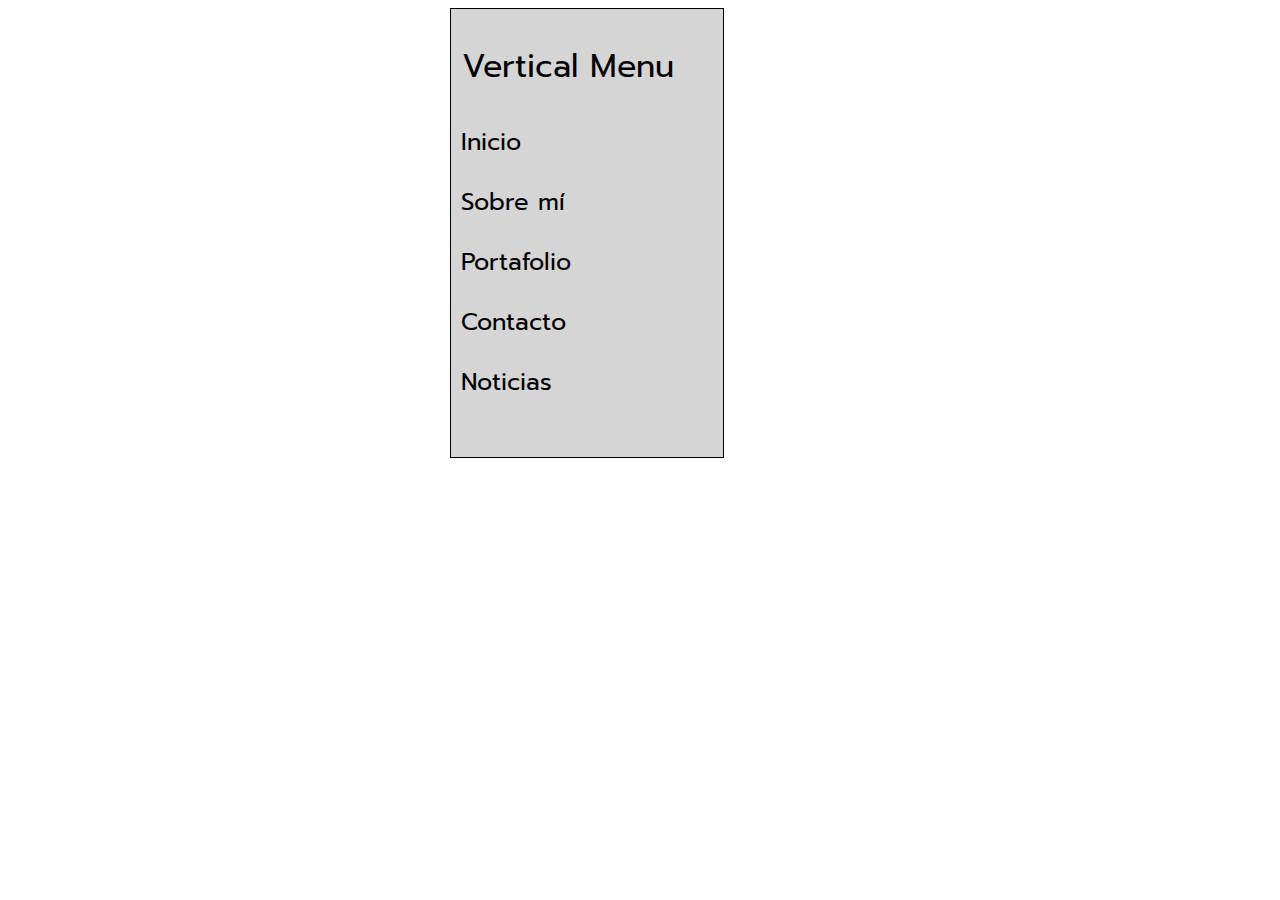
<file: MENUVERTICAL/index.html>
<!DOCTYPE html>
<html lang="en" dir="ltr">
  <head>
    <meta charset="utf-8">
    <link rel="stylesheet" href="css/main.css">
    <link href="https://fonts.googleapis.com/css?family=Jua|Open+Sans+Condensed:300|Prompt:500" rel="stylesheet">
    <title>Menu vertical</title>
  </head>
  <body>
    <div class="box_1">
      <div>
        <p class="title">Vertical Menu</p>
        <div id="Clases">
            <p class="first">Inicio</p>
            <p class="second">Sobre mí</p>
            <p class="third">Portafolio</p>
            <p class="fourth">Contacto</p>
            <p class="fifth">Noticias</p>
        </div>
      </div>
    </div>
  </body>
</html>
</file>
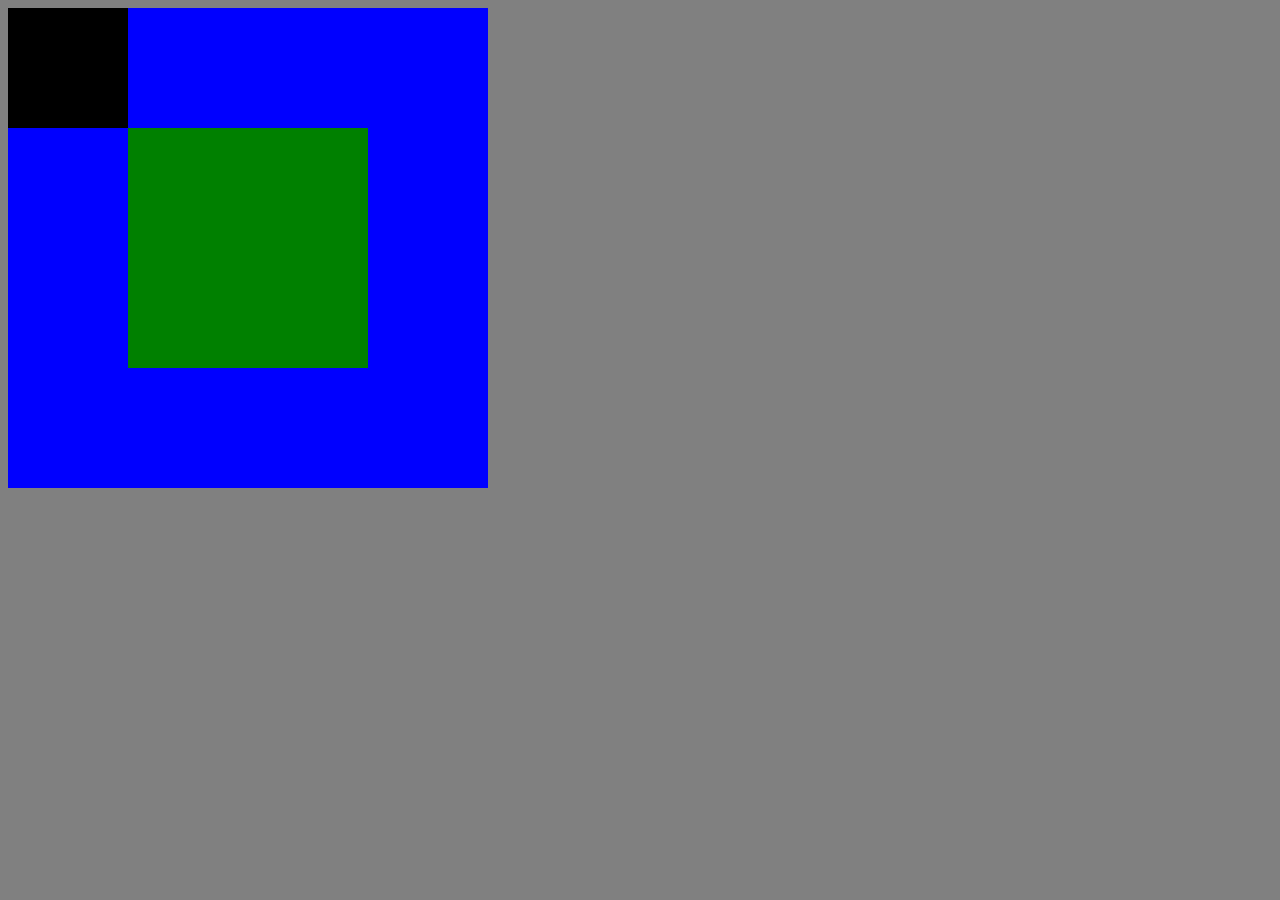
<file: POSICIONANDOCAJAS/index.html>
<!DOCTYPE html>
<html lang="en" dir="ltr">
  <head>
    <meta charset="utf-8">
    <link rel="stylesheet" href="css/main.css">
    <title>Posicionando Cajas</title>
  </head>
  <body>
    <div>
      <div>
        <div></div>
      </div>
    </div>
  </body>
</html>
</file>
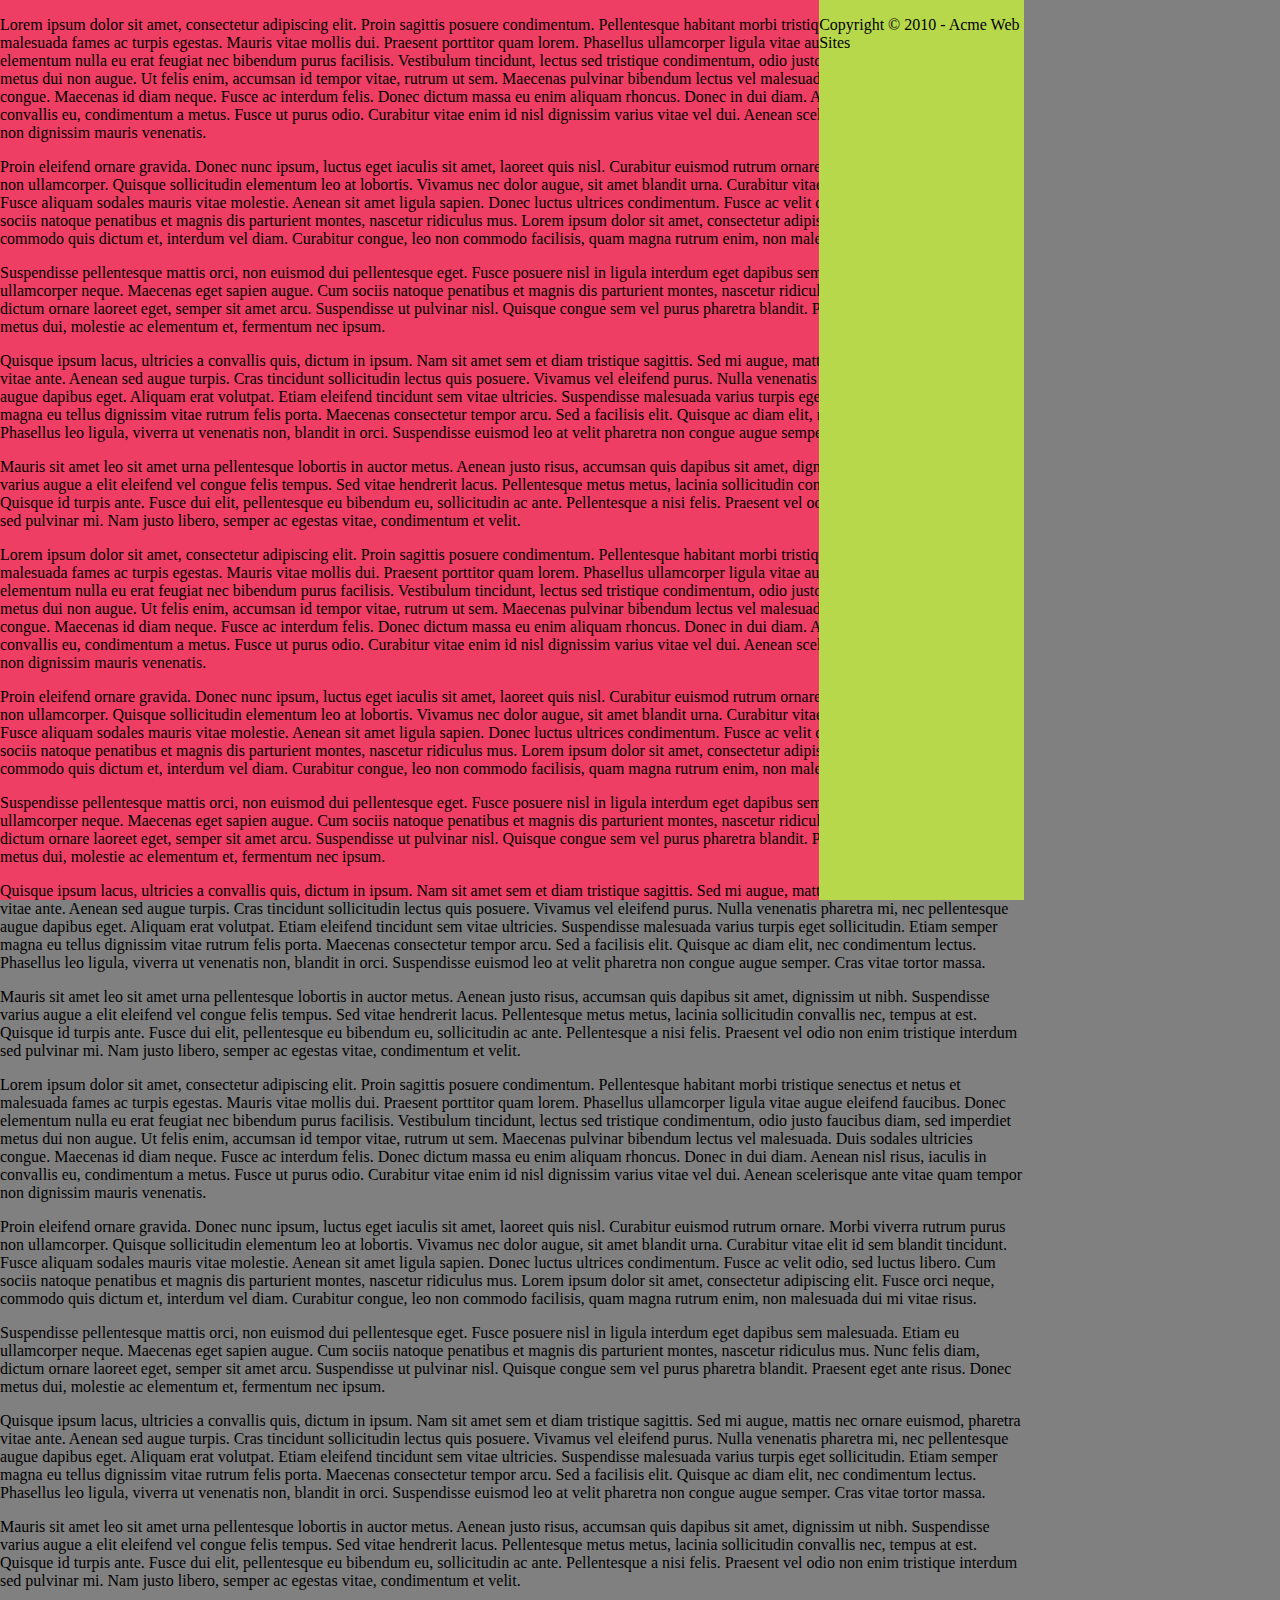
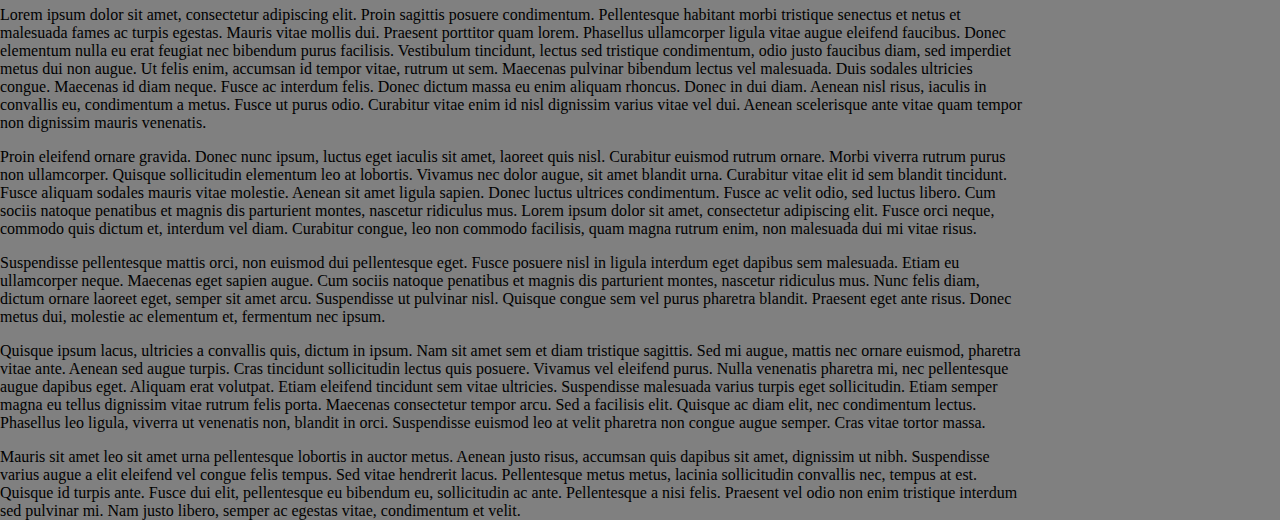
<file: CSSPOSITIONING101/Ejemplos/example_i.html>
<!DOCTYPE html>
<html lang="en" dir="ltr">
  <head>
    <meta charset="utf-8">
    <link rel="stylesheet" href="css/main.css">
    <title>CSS POSITIONING 101, POR NOAH STOKES</title>
  </head>
  <body>
    <div id="box_1">
  		<p>Lorem ipsum dolor sit amet, consectetur adipiscing elit. Proin sagittis posuere condimentum. Pellentesque habitant morbi tristique senectus et netus et malesuada fames ac turpis egestas. Mauris vitae mollis dui. Praesent porttitor quam lorem. Phasellus ullamcorper ligula vitae augue eleifend faucibus. Donec elementum nulla eu erat feugiat nec bibendum purus facilisis. Vestibulum tincidunt, lectus sed tristique condimentum, odio justo faucibus diam, sed imperdiet metus dui non augue. Ut felis enim, accumsan id tempor vitae, rutrum ut sem. Maecenas pulvinar bibendum lectus vel malesuada. Duis sodales ultricies congue. Maecenas id diam neque. Fusce ac interdum felis. Donec dictum massa eu enim aliquam rhoncus. Donec in dui diam. Aenean nisl risus, iaculis in convallis eu, condimentum a metus. Fusce ut purus odio. Curabitur vitae enim id nisl dignissim varius vitae vel dui. Aenean scelerisque ante vitae quam tempor non dignissim mauris venenatis.</p>

  		<p>Proin eleifend ornare gravida. Donec nunc ipsum, luctus eget iaculis sit amet, laoreet quis nisl. Curabitur euismod rutrum ornare. Morbi viverra rutrum purus non ullamcorper. Quisque sollicitudin elementum leo at lobortis. Vivamus nec dolor augue, sit amet blandit urna. Curabitur vitae elit id sem blandit tincidunt. Fusce aliquam sodales mauris vitae molestie. Aenean sit amet ligula sapien. Donec luctus ultrices condimentum. Fusce ac velit odio, sed luctus libero. Cum sociis natoque penatibus et magnis dis parturient montes, nascetur ridiculus mus. Lorem ipsum dolor sit amet, consectetur adipiscing elit. Fusce orci neque, commodo quis dictum et, interdum vel diam. Curabitur congue, leo non commodo facilisis, quam magna rutrum enim, non malesuada dui mi vitae risus.</p>

  		<p>Suspendisse pellentesque mattis orci, non euismod dui pellentesque eget. Fusce posuere nisl in ligula interdum eget dapibus sem malesuada. Etiam eu ullamcorper neque. Maecenas eget sapien augue. Cum sociis natoque penatibus et magnis dis parturient montes, nascetur ridiculus mus. Nunc felis diam, dictum ornare laoreet eget, semper sit amet arcu. Suspendisse ut pulvinar nisl. Quisque congue sem vel purus pharetra blandit. Praesent eget ante risus. Donec metus dui, molestie ac elementum et, fermentum nec ipsum.</p>

  		<p>Quisque ipsum lacus, ultricies a convallis quis, dictum in ipsum. Nam sit amet sem et diam tristique sagittis. Sed mi augue, mattis nec ornare euismod, pharetra vitae ante. Aenean sed augue turpis. Cras tincidunt sollicitudin lectus quis posuere. Vivamus vel eleifend purus. Nulla venenatis pharetra mi, nec pellentesque augue dapibus eget. Aliquam erat volutpat. Etiam eleifend tincidunt sem vitae ultricies. Suspendisse malesuada varius turpis eget sollicitudin. Etiam semper magna eu tellus dignissim vitae rutrum felis porta. Maecenas consectetur tempor arcu. Sed a facilisis elit. Quisque ac diam elit, nec condimentum lectus. Phasellus leo ligula, viverra ut venenatis non, blandit in orci. Suspendisse euismod leo at velit pharetra non congue augue semper. Cras vitae tortor massa.</p>

  		<p>Mauris sit amet leo sit amet urna pellentesque lobortis in auctor metus. Aenean justo risus, accumsan quis dapibus sit amet, dignissim ut nibh. Suspendisse varius augue a elit eleifend vel congue felis tempus. Sed vitae hendrerit lacus. Pellentesque metus metus, lacinia sollicitudin convallis nec, tempus at est. Quisque id turpis ante. Fusce dui elit, pellentesque eu bibendum eu, sollicitudin ac ante. Pellentesque a nisi felis. Praesent vel odio non enim tristique interdum sed pulvinar mi. Nam justo libero, semper ac egestas vitae, condimentum et velit.</p>

  		<p>Lorem ipsum dolor sit amet, consectetur adipiscing elit. Proin sagittis posuere condimentum. Pellentesque habitant morbi tristique senectus et netus et malesuada fames ac turpis egestas. Mauris vitae mollis dui. Praesent porttitor quam lorem. Phasellus ullamcorper ligula vitae augue eleifend faucibus. Donec elementum nulla eu erat feugiat nec bibendum purus facilisis. Vestibulum tincidunt, lectus sed tristique condimentum, odio justo faucibus diam, sed imperdiet metus dui non augue. Ut felis enim, accumsan id tempor vitae, rutrum ut sem. Maecenas pulvinar bibendum lectus vel malesuada. Duis sodales ultricies congue. Maecenas id diam neque. Fusce ac interdum felis. Donec dictum massa eu enim aliquam rhoncus. Donec in dui diam. Aenean nisl risus, iaculis in convallis eu, condimentum a metus. Fusce ut purus odio. Curabitur vitae enim id nisl dignissim varius vitae vel dui. Aenean scelerisque ante vitae quam tempor non dignissim mauris venenatis.</p>

  		<p>Proin eleifend ornare gravida. Donec nunc ipsum, luctus eget iaculis sit amet, laoreet quis nisl. Curabitur euismod rutrum ornare. Morbi viverra rutrum purus non ullamcorper. Quisque sollicitudin elementum leo at lobortis. Vivamus nec dolor augue, sit amet blandit urna. Curabitur vitae elit id sem blandit tincidunt. Fusce aliquam sodales mauris vitae molestie. Aenean sit amet ligula sapien. Donec luctus ultrices condimentum. Fusce ac velit odio, sed luctus libero. Cum sociis natoque penatibus et magnis dis parturient montes, nascetur ridiculus mus. Lorem ipsum dolor sit amet, consectetur adipiscing elit. Fusce orci neque, commodo quis dictum et, interdum vel diam. Curabitur congue, leo non commodo facilisis, quam magna rutrum enim, non malesuada dui mi vitae risus.</p>

  		<p>Suspendisse pellentesque mattis orci, non euismod dui pellentesque eget. Fusce posuere nisl in ligula interdum eget dapibus sem malesuada. Etiam eu ullamcorper neque. Maecenas eget sapien augue. Cum sociis natoque penatibus et magnis dis parturient montes, nascetur ridiculus mus. Nunc felis diam, dictum ornare laoreet eget, semper sit amet arcu. Suspendisse ut pulvinar nisl. Quisque congue sem vel purus pharetra blandit. Praesent eget ante risus. Donec metus dui, molestie ac elementum et, fermentum nec ipsum.</p>

  		<p>Quisque ipsum lacus, ultricies a convallis quis, dictum in ipsum. Nam sit amet sem et diam tristique sagittis. Sed mi augue, mattis nec ornare euismod, pharetra vitae ante. Aenean sed augue turpis. Cras tincidunt sollicitudin lectus quis posuere. Vivamus vel eleifend purus. Nulla venenatis pharetra mi, nec pellentesque augue dapibus eget. Aliquam erat volutpat. Etiam eleifend tincidunt sem vitae ultricies. Suspendisse malesuada varius turpis eget sollicitudin. Etiam semper magna eu tellus dignissim vitae rutrum felis porta. Maecenas consectetur tempor arcu. Sed a facilisis elit. Quisque ac diam elit, nec condimentum lectus. Phasellus leo ligula, viverra ut venenatis non, blandit in orci. Suspendisse euismod leo at velit pharetra non congue augue semper. Cras vitae tortor massa.</p>

  		<p>Mauris sit amet leo sit amet urna pellentesque lobortis in auctor metus. Aenean justo risus, accumsan quis dapibus sit amet, dignissim ut nibh. Suspendisse varius augue a elit eleifend vel congue felis tempus. Sed vitae hendrerit lacus. Pellentesque metus metus, lacinia sollicitudin convallis nec, tempus at est. Quisque id turpis ante. Fusce dui elit, pellentesque eu bibendum eu, sollicitudin ac ante. Pellentesque a nisi felis. Praesent vel odio non enim tristique interdum sed pulvinar mi. Nam justo libero, semper ac egestas vitae, condimentum et velit.</p>

  		<p>Lorem ipsum dolor sit amet, consectetur adipiscing elit. Proin sagittis posuere condimentum. Pellentesque habitant morbi tristique senectus et netus et malesuada fames ac turpis egestas. Mauris vitae mollis dui. Praesent porttitor quam lorem. Phasellus ullamcorper ligula vitae augue eleifend faucibus. Donec elementum nulla eu erat feugiat nec bibendum purus facilisis. Vestibulum tincidunt, lectus sed tristique condimentum, odio justo faucibus diam, sed imperdiet metus dui non augue. Ut felis enim, accumsan id tempor vitae, rutrum ut sem. Maecenas pulvinar bibendum lectus vel malesuada. Duis sodales ultricies congue. Maecenas id diam neque. Fusce ac interdum felis. Donec dictum massa eu enim aliquam rhoncus. Donec in dui diam. Aenean nisl risus, iaculis in convallis eu, condimentum a metus. Fusce ut purus odio. Curabitur vitae enim id nisl dignissim varius vitae vel dui. Aenean scelerisque ante vitae quam tempor non dignissim mauris venenatis.</p>

  		<p>Proin eleifend ornare gravida. Donec nunc ipsum, luctus eget iaculis sit amet, laoreet quis nisl. Curabitur euismod rutrum ornare. Morbi viverra rutrum purus non ullamcorper. Quisque sollicitudin elementum leo at lobortis. Vivamus nec dolor augue, sit amet blandit urna. Curabitur vitae elit id sem blandit tincidunt. Fusce aliquam sodales mauris vitae molestie. Aenean sit amet ligula sapien. Donec luctus ultrices condimentum. Fusce ac velit odio, sed luctus libero. Cum sociis natoque penatibus et magnis dis parturient montes, nascetur ridiculus mus. Lorem ipsum dolor sit amet, consectetur adipiscing elit. Fusce orci neque, commodo quis dictum et, interdum vel diam. Curabitur congue, leo non commodo facilisis, quam magna rutrum enim, non malesuada dui mi vitae risus.</p>

  		<p>Suspendisse pellentesque mattis orci, non euismod dui pellentesque eget. Fusce posuere nisl in ligula interdum eget dapibus sem malesuada. Etiam eu ullamcorper neque. Maecenas eget sapien augue. Cum sociis natoque penatibus et magnis dis parturient montes, nascetur ridiculus mus. Nunc felis diam, dictum ornare laoreet eget, semper sit amet arcu. Suspendisse ut pulvinar nisl. Quisque congue sem vel purus pharetra blandit. Praesent eget ante risus. Donec metus dui, molestie ac elementum et, fermentum nec ipsum.</p>

  		<p>Quisque ipsum lacus, ultricies a convallis quis, dictum in ipsum. Nam sit amet sem et diam tristique sagittis. Sed mi augue, mattis nec ornare euismod, pharetra vitae ante. Aenean sed augue turpis. Cras tincidunt sollicitudin lectus quis posuere. Vivamus vel eleifend purus. Nulla venenatis pharetra mi, nec pellentesque augue dapibus eget. Aliquam erat volutpat. Etiam eleifend tincidunt sem vitae ultricies. Suspendisse malesuada varius turpis eget sollicitudin. Etiam semper magna eu tellus dignissim vitae rutrum felis porta. Maecenas consectetur tempor arcu. Sed a facilisis elit. Quisque ac diam elit, nec condimentum lectus. Phasellus leo ligula, viverra ut venenatis non, blandit in orci. Suspendisse euismod leo at velit pharetra non congue augue semper. Cras vitae tortor massa.</p>

  		<p>Mauris sit amet leo sit amet urna pellentesque lobortis in auctor metus. Aenean justo risus, accumsan quis dapibus sit amet, dignissim ut nibh. Suspendisse varius augue a elit eleifend vel congue felis tempus. Sed vitae hendrerit lacus. Pellentesque metus metus, lacinia sollicitudin convallis nec, tempus at est. Quisque id turpis ante. Fusce dui elit, pellentesque eu bibendum eu, sollicitudin ac ante. Pellentesque a nisi felis. Praesent vel odio non enim tristique interdum sed pulvinar mi. Nam justo libero, semper ac egestas vitae, condimentum et velit.</p>

  		<p>Lorem ipsum dolor sit amet, consectetur adipiscing elit. Proin sagittis posuere condimentum. Pellentesque habitant morbi tristique senectus et netus et malesuada fames ac turpis egestas. Mauris vitae mollis dui. Praesent porttitor quam lorem. Phasellus ullamcorper ligula vitae augue eleifend faucibus. Donec elementum nulla eu erat feugiat nec bibendum purus facilisis. Vestibulum tincidunt, lectus sed tristique condimentum, odio justo faucibus diam, sed imperdiet metus dui non augue. Ut felis enim, accumsan id tempor vitae, rutrum ut sem. Maecenas pulvinar bibendum lectus vel malesuada. Duis sodales ultricies congue. Maecenas id diam neque. Fusce ac interdum felis. Donec dictum massa eu enim aliquam rhoncus. Donec in dui diam. Aenean nisl risus, iaculis in convallis eu, condimentum a metus. Fusce ut purus odio. Curabitur vitae enim id nisl dignissim varius vitae vel dui. Aenean scelerisque ante vitae quam tempor non dignissim mauris venenatis.</p>

  		<p>Proin eleifend ornare gravida. Donec nunc ipsum, luctus eget iaculis sit amet, laoreet quis nisl. Curabitur euismod rutrum ornare. Morbi viverra rutrum purus non ullamcorper. Quisque sollicitudin elementum leo at lobortis. Vivamus nec dolor augue, sit amet blandit urna. Curabitur vitae elit id sem blandit tincidunt. Fusce aliquam sodales mauris vitae molestie. Aenean sit amet ligula sapien. Donec luctus ultrices condimentum. Fusce ac velit odio, sed luctus libero. Cum sociis natoque penatibus et magnis dis parturient montes, nascetur ridiculus mus. Lorem ipsum dolor sit amet, consectetur adipiscing elit. Fusce orci neque, commodo quis dictum et, interdum vel diam. Curabitur congue, leo non commodo facilisis, quam magna rutrum enim, non malesuada dui mi vitae risus.</p>

  		<p>Suspendisse pellentesque mattis orci, non euismod dui pellentesque eget. Fusce posuere nisl in ligula interdum eget dapibus sem malesuada. Etiam eu ullamcorper neque. Maecenas eget sapien augue. Cum sociis natoque penatibus et magnis dis parturient montes, nascetur ridiculus mus. Nunc felis diam, dictum ornare laoreet eget, semper sit amet arcu. Suspendisse ut pulvinar nisl. Quisque congue sem vel purus pharetra blandit. Praesent eget ante risus. Donec metus dui, molestie ac elementum et, fermentum nec ipsum.</p>

  		<p>Quisque ipsum lacus, ultricies a convallis quis, dictum in ipsum. Nam sit amet sem et diam tristique sagittis. Sed mi augue, mattis nec ornare euismod, pharetra vitae ante. Aenean sed augue turpis. Cras tincidunt sollicitudin lectus quis posuere. Vivamus vel eleifend purus. Nulla venenatis pharetra mi, nec pellentesque augue dapibus eget. Aliquam erat volutpat. Etiam eleifend tincidunt sem vitae ultricies. Suspendisse malesuada varius turpis eget sollicitudin. Etiam semper magna eu tellus dignissim vitae rutrum felis porta. Maecenas consectetur tempor arcu. Sed a facilisis elit. Quisque ac diam elit, nec condimentum lectus. Phasellus leo ligula, viverra ut venenatis non, blandit in orci. Suspendisse euismod leo at velit pharetra non congue augue semper. Cras vitae tortor massa.</p>

  		<p>Mauris sit amet leo sit amet urna pellentesque lobortis in auctor metus. Aenean justo risus, accumsan quis dapibus sit amet, dignissim ut nibh. Suspendisse varius augue a elit eleifend vel congue felis tempus. Sed vitae hendrerit lacus. Pellentesque metus metus, lacinia sollicitudin convallis nec, tempus at est. Quisque id turpis ante. Fusce dui elit, pellentesque eu bibendum eu, sollicitudin ac ante. Pellentesque a nisi felis. Praesent vel odio non enim tristique interdum sed pulvinar mi. Nam justo libero, semper ac egestas vitae, condimentum et velit.</p>

  		<div id="box_2">
  			<p>Copyright &copy; 2010 - Acme Web Sites</p>
  		</div>
  </body>  
</html>
</file>
<file: MENUVERTICAL/css/main.css>
body {
  background-color: white;
}

.box_1 {
  background-color: #D6D5D5;
  border: 1px solid black;
  height: 28em;
  left: 35%;
  position: relative;
  width: 17em;
}

.first {
  background-color: #D6D5D5;
  color: black;
  display: block;
  font-family: 'Prompt', sans-serif;
  font-size: 1.5em;
  margin-left: 10px;
}

.first:hover {
  background-color: #F7B617;
  color: white;
}

.second {
  background-color: #D6D5D5;
  color: black;
  display: block;
  font-family: 'Prompt', sans-serif;
  font-size: 1.5em;
  margin-left: 10px;
}

.second:hover {
  background-color: #B5B4B4;
}

.third {
  background-color: #D6D5D5;
  color: black;
  display: block;
  font-family: 'Prompt', sans-serif;
  font-size: 1.5em;
  margin-left: 10px;
}

.third:hover {
  background-color: #B5B4B4;
}

.fourth {
  background-color: #D6D5D5;
  color: black;
  display: block;
  font-family: 'Prompt', sans-serif;
  font-size: 1.5em;
  margin-left: 10px;
}

.fourth:hover {
  background-color: #B5B4B4;
}

.fifth {
  background-color: #D6D5D5;
  color: black;
  display: block;
  font-family: 'Prompt', sans-serif;
  font-size: 1.5em;
  margin-left: 10px;
}

.fifth:hover {
  background-color: #B5B4B4;
}

.title {
  color: black;
  font-size: 2em;
  font-family: 'Prompt', sans-serif;
  margin-left: 10px;
  padding: 1px;
  text-align: left;
}
</file>
<file: POSICIONANDOCAJAS/css/main.css>
body {
  background-color: gray ;
}

body div {
  /*outline: 2em solid black;*/
/*  padding: 2em;*/
}

body > div {
  background-color: blue;
  width: 30em;
  height: 30em;
  padding: 7.5em;
  box-sizing: border-box;
}

body > div > div {
  background-color: green;
  width: 15em;
  height: 15em;
}

body > div > div > div {
  background-color: black;
  width: 7.5em;
  height: 7.5em;
  position: relative;
  top: -7.5em;
  left: -7.5em
}
</file>
<file: CSSPOSITIONING101/Ejemplos/css/main.css>
body {
  background-color: gray ;
}

#box_1 {
	position: absolute;
	top: 0;
	right: 20%;
	bottom: 0;
	left: 0;
	background: #ee3e64;
}

#box_2 {
	position: absolute;
	top: 0;
	right: 0;
	bottom: 0;
	left: 80%;
	background: #b7d84b;
}
</file>
